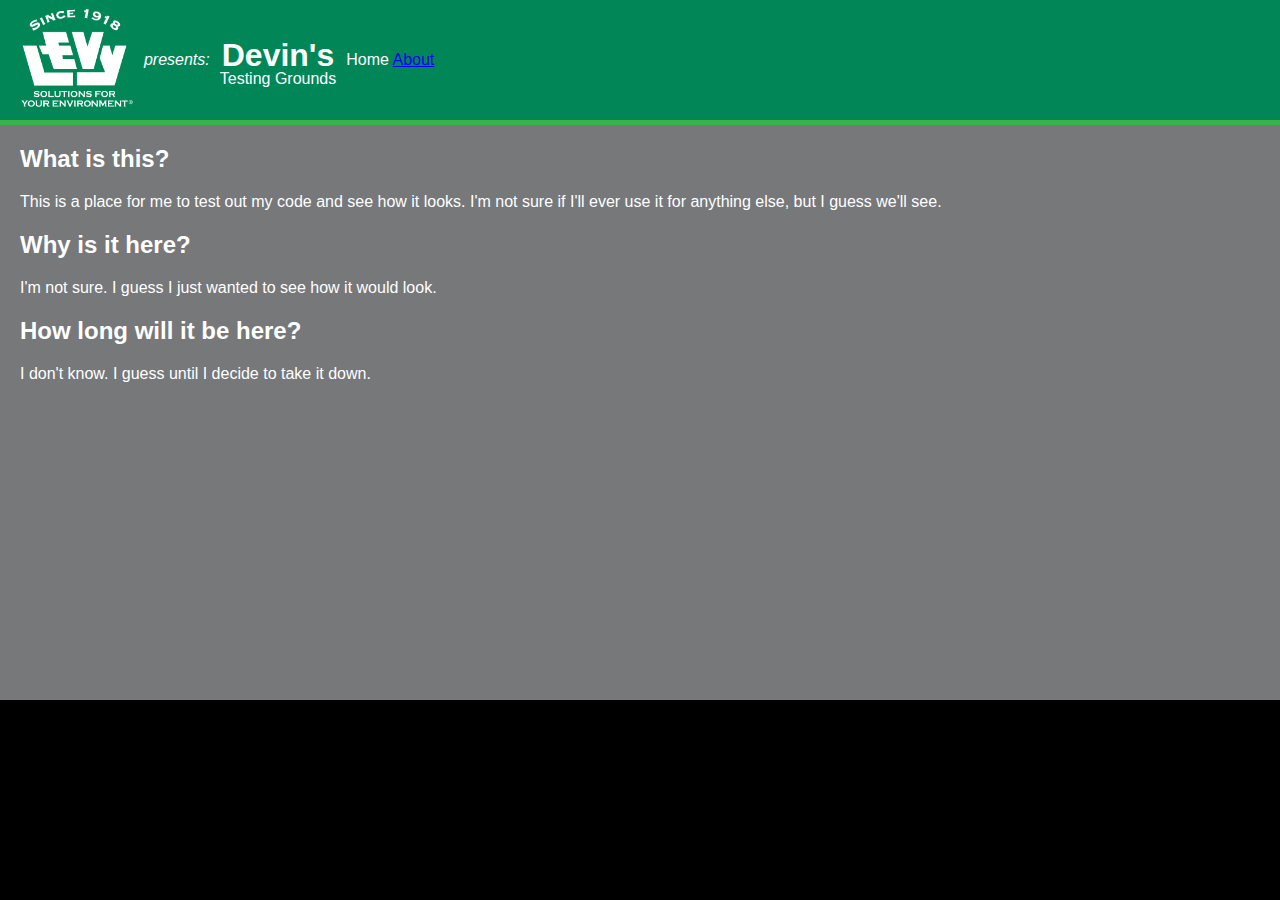
<file: index.html>
<!DOCTYPE html>
<html lang="en">
<head>
    <meta charset="UTF-8">
    <meta name="viewport" content="width=device-width, initial-scale=1.0">
    <link rel="stylesheet" href="styles.css">
    <title>DTG - Home</title>
</head>
<body>
    <header>
        <div class="image">
            <img src="assets/levy-logo-since-1918-rvrs.png" alt="levy-logo-since-1918-rvrs">
        </div>
        <em>
            <p>
                presents:
            </p>
        </em>
        <div class="test-g">
            <h1 class="sm-marg-btm">Devin's</h1>
            <p>Testing Grounds</p>
        </div>
        <nav>
            <a>Home</a>
            <a href="about.html">About</a>
    
        </nav>
    </header>
    <div class="container">
        <div class="content">
            <div class="content-left">
                <h2>What is this?</h2>
                <p>
                    This is a place for me to test out my code and see how it looks. I'm not sure if I'll ever use it for anything else, but I guess we'll see.
                </p>
                <h2>Why is it here?</h2>
                <p>
                    I'm not sure. I guess I just wanted to see how it would look.
                </p>
                <h2>How long will it be here?</h2>
                <p>
                    I don't know. I guess until I decide to take it down.
                </p>
            </div>
        </div>
    </div>
    <footer></footer>
</body>
</html>
</file>
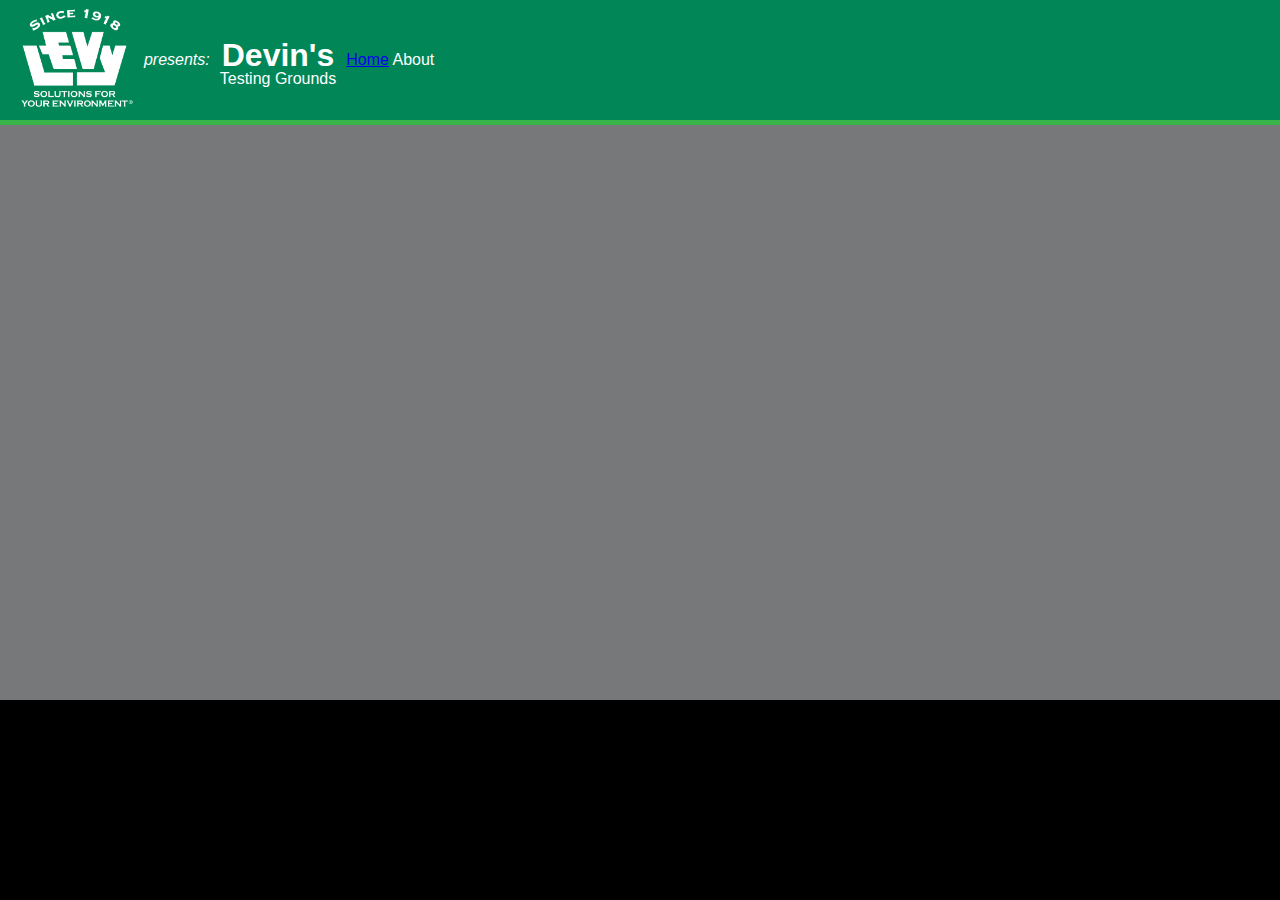
<file: about.html>
<!DOCTYPE html>
<html lang="en">
<head>
    <meta charset="UTF-8">
    <meta name="viewport" content="width=device-width, initial-scale=1.0">
    <link rel="stylesheet" href="styles.css">
    <title>DTG - About</title>
</head>
<body>
    <header>
        <div class="image">
            <img src="assets/levy-logo-since-1918-rvrs.png" alt="levy-logo-since-1918-rvrs">
        </div>
        <em>
            <p>
                presents:
            </p>
        </em>
        <div class="test-g">
            <h1 class="sm-marg-btm">Devin's</h1>
            <p>Testing Grounds</p>
        </div>
        <nav>
            <a href="index.html">Home</a>
            <a>About</a>
    
        </nav>
    </header>
    <div class="container">
        
    </div>
    <footer></footer>
</body>
</html>
</file>
<file: styles.css>
* {
    font-family: Arial, Helvetica, sans-serif;
}

body {
    background-color:#76787A;
    color: #ffffff;
    margin: 0;
    
}

header {
    background-color: #008657;
    border-bottom: #38B449 5px solid;
    height: 120px;
    width: 100vw;
    
    display: flex;
    flex-direction: row;
    align-items: center;
    gap: 10px;
}

img {
    margin-left: 20px;
    height: 100px;
    z-index: 5;
}

.sm-marg-btm {
    margin-bottom: -20px;
}

.test-g {
    display: flex;
    flex-direction: column;
    align-items: center;
}

footer {
    background-color: #000000;
    width: 100vw;
    height: 200px;
    position: absolute;
    bottom: 0;
    
}

.container {
    margin: 20px;
    min-height: fit-content;
}
</file>
